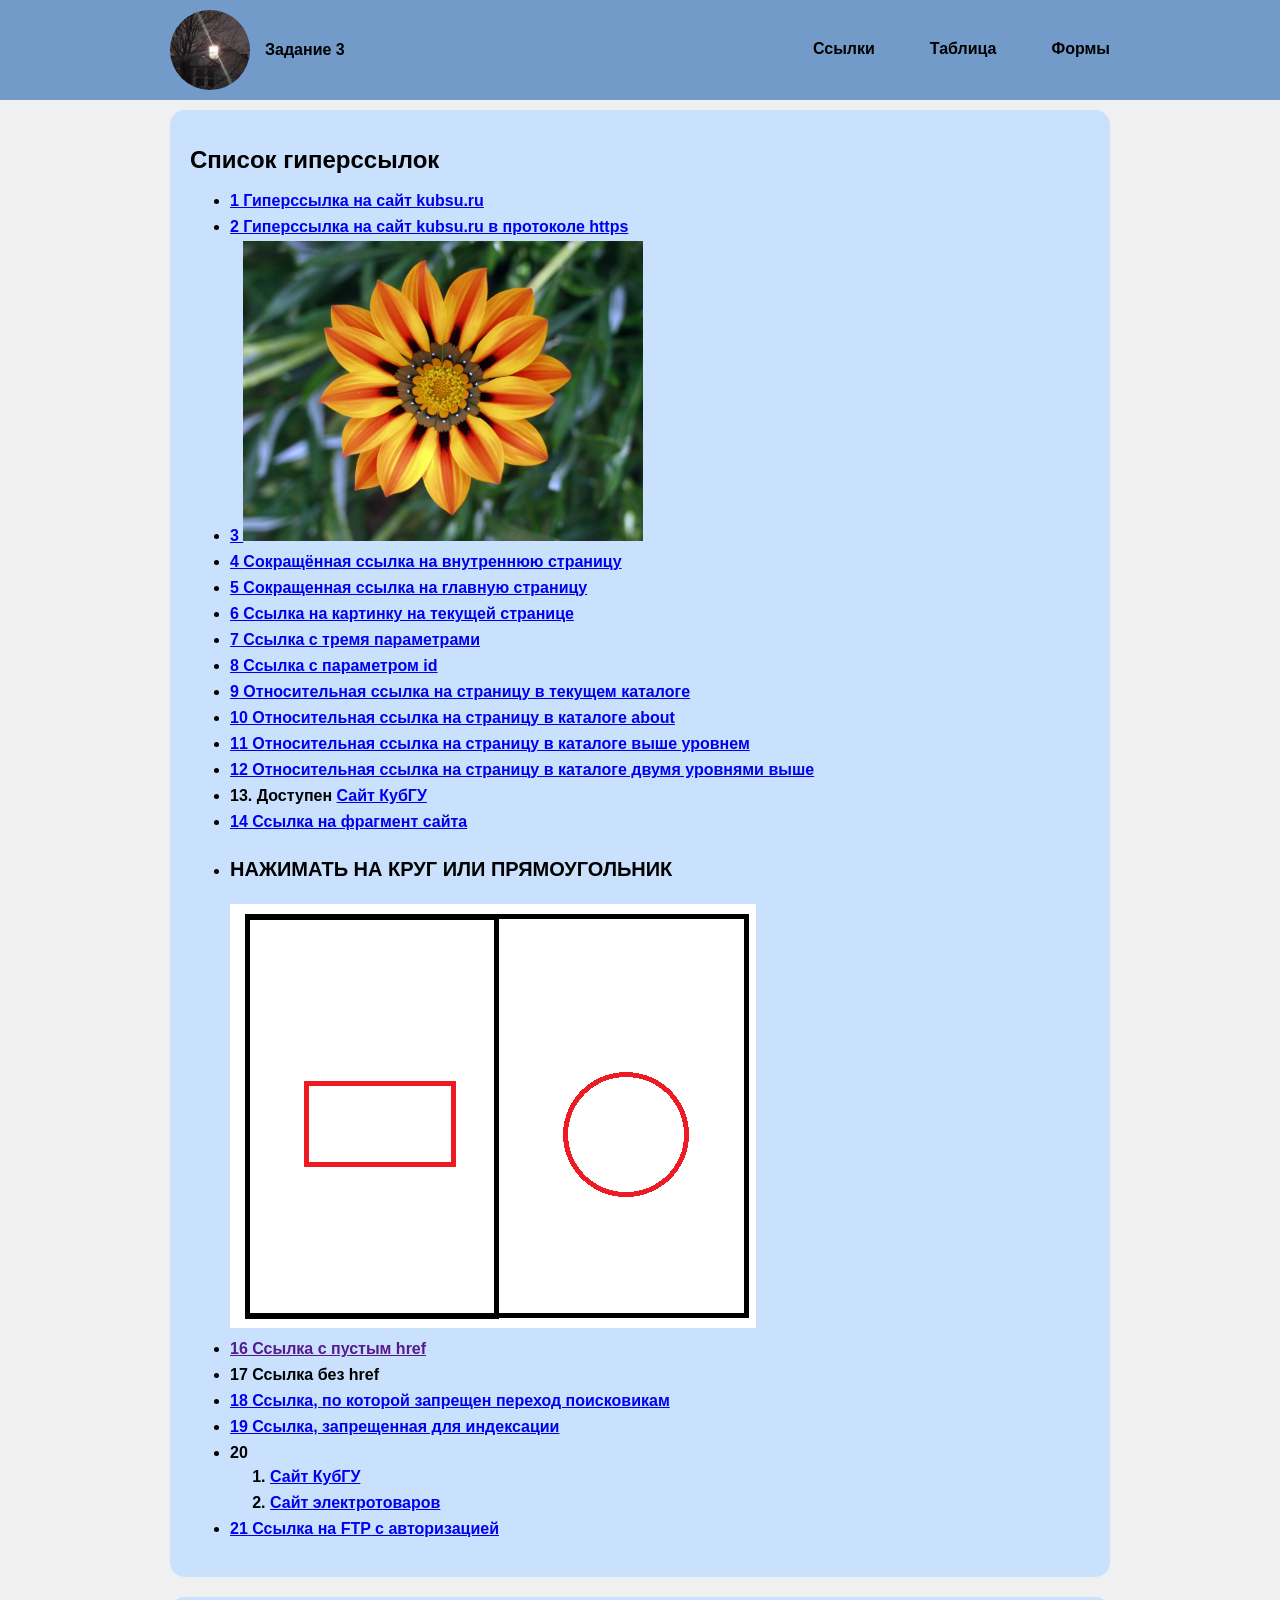
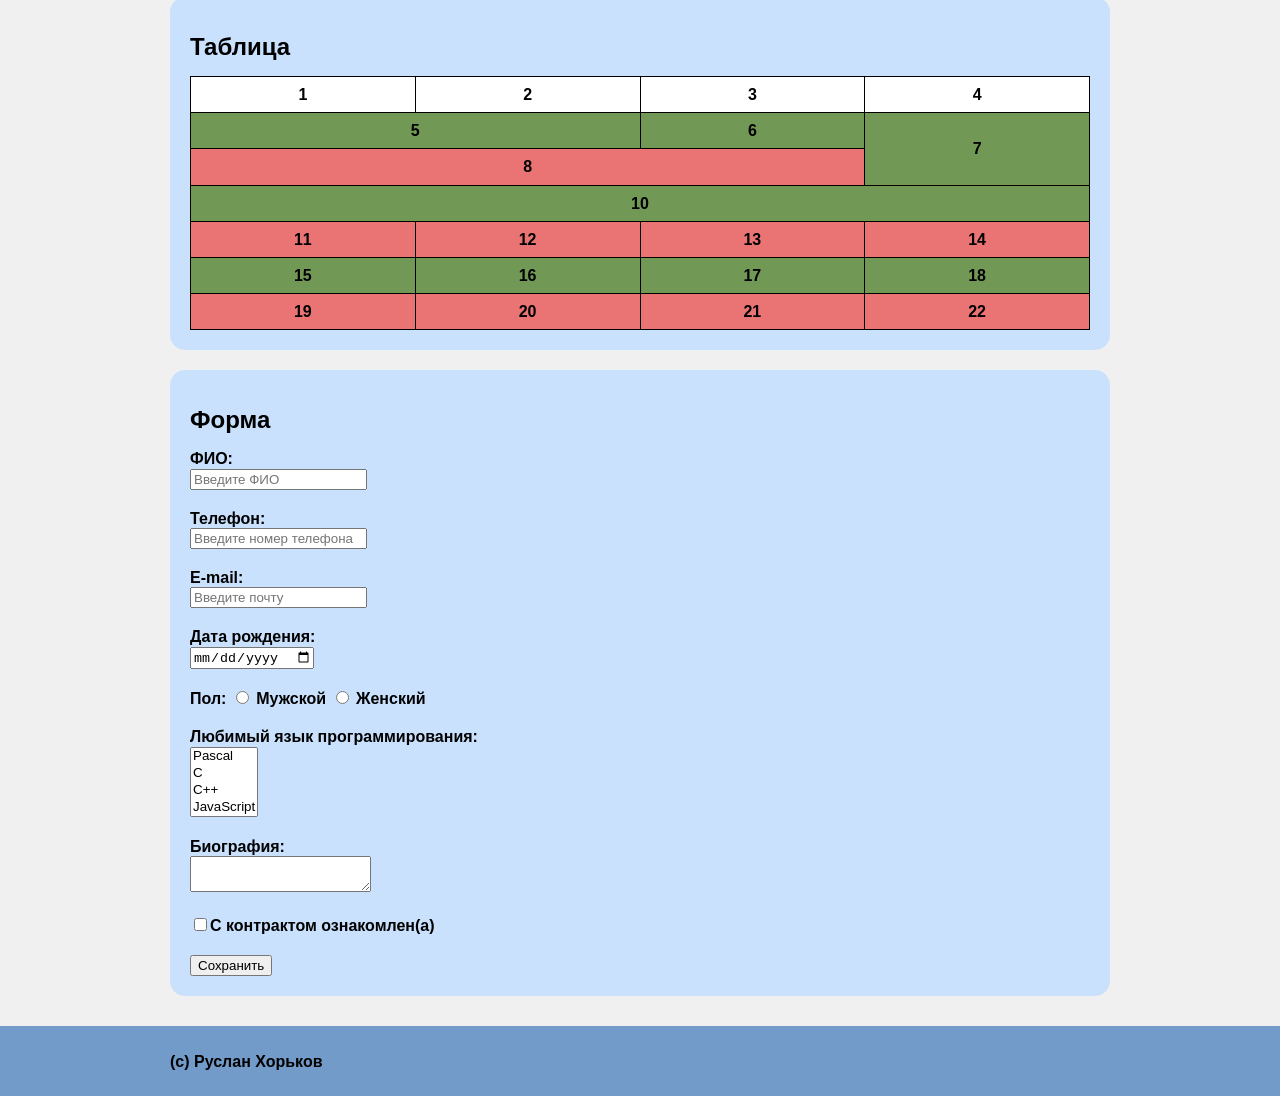
<file: index.html>
<!DOCTYPE html>
<html lang="ru">
<head>
    <meta charset="UTF-8">
    <meta name="viewport" content="width=device-width, initial-scale=1.0">
    <title>Задание 3</title>
    <link rel="stylesheet" href="style.css">
</head>
<body>

<div class="topbar">
    <div class="container topbar-content">
        <header id="header">
            <div class="header-content">
                <div class="logo-block">
                    <img src="image1.jpeg" alt="Логотип" class="logo-img">
                    <span>Задание 3</span>
                </div>
            </div>
        </header>

        <nav id="nav">
            <ul>
                <li><a href="#links">Ссылки</a></li>
                <li><a href="#table">Таблица</a></li>
                <li><a href="#form">Формы</a></li>
            </ul>
        </nav>
    </div>
</div>

<main class="container main-content">
    <section id="links" class="block">
        <h2>
            Список гиперссылок
        </h2>
        <ul>
            <li><a href="http://kubsu.ru/">1 Гиперссылка на сайт kubsu.ru</a></li>
            <li><a href="https://www.kubsu.ru/">2 Гиперссылка на сайт kubsu.ru в протоколе https</a></li>
            <li id="whw">
                <a href="http://kubsu.ru">
                    3 <img src="image.jpg" alt="цветок" width="400" height="400">
                </a>
            </li>
            <li><a href="second.html">4 Сокращённая ссылка на внутреннюю страницу</a></li>
            <li><a href="index.html">5 Сокращенная ссылка на главную страницу</a></li>
            <li><a href="#whw">6 Ссылка на картинку на текущей странице</a></li>
            <li><a href="https://www.dns-shop.ru/search/?q=powerbank&amp;category=17a8b19d16404e77&amp;fr%5B3he%5D=20000-29999">7 Ссылка с тремя параметрами</a></li>
            <li><a href="https://www.kubsu.ru/it/?id=rec2439454101">8 Ссылка с параметром id</a> </li>
            <li><a href="./second.html">9 Относительная ссылка на страницу в текущем каталоге</a></li>
            <li><a href="about/page.html">10 Относительная ссылка на страницу в каталоге about</a></li>
            <li><a href="../index.html">11 Относительная ссылка на страницу в каталоге выше уровнем </a></li>
            <li><a href="../../index.html">12 Относительная ссылка на страницу в каталоге двумя уровнями выше</a></li>
            <li>13. Доступен <a href="https://kubsu.ru"> Сайт КубГУ </a></li>
            <li><a href="https://www.kubsu.ru/it/#rec2439454101">14 Ссылка на фрагмент сайта</a> </li>
            <li>
                <p style="font-size: 20px;">НАЖИМАТЬ НА КРУГ ИЛИ ПРЯМОУГОЛЬНИК</p>
                <div class="map-wrapper">
                <img src="map.png" alt="Карта" usemap="#map">
                <map name="map">
                    <area shape="rect" coords="74,177,226,263" href="https://www.kubsu.ru/" alt="Прямоугольник">
                    <area shape="circle" coords="397,230,60" href="./second.html" alt="Круг">
                </map>
                </div>
            </li>
            <li><a href="">16 Ссылка с пустым href</a></li>
            <li><a>17 Ссылка без href</a></li>
            <li><a href="https://kubsu.ru" rel="nofollow">18 Ссылка, по которой запрещен переход поисковикам</a></li>
            <li><a href="https://kubsu.ru" rel="noindex nofollow">19 Ссылка, запрещенная для индексации</a></li>
            <li>20
                <ol>
                    <li><a href="https://www.kubsu.ru">Сайт КубГУ</a></li>
                    <li><a href="https://dns-shop.ru">Сайт электротоваров</a></li>
                </ol>
            </li>
            <li><a href="ftp://login:password@server/file.pdf">21 Ссылка на FTP с авторизацией</a></li>
        </ul>
    </section>

    <section id="table" class="block">
        <h2>Таблица</h2>
        <table>
            <thead>
            <tr>
                <th>1</th>
                <th>2</th>
                <th>3</th>
                <th>4</th>
            </tr>
            </thead>
            <tbody>
            <tr>
                <td colspan="2">5</td>
                <td>6</td>
                <td rowspan="2">7</td>
            </tr>
            <tr>
                <td colspan="3">8</td>
            </tr>
            <tr>
                <td colspan="4">10</td>
            </tr>
            <tr>
                <td>11</td>
                <td>12</td>
                <td>13</td>
                <td>14</td>
            </tr>
            <tr>
                <td>15</td>
                <td>16</td>
                <td>17</td>
                <td>18</td>
            </tr>
            <tr>
                <td>19</td>
                <td>20</td>
                <td>21</td>
                <td>22</td>
            </tr>
            </tbody>
        </table>
    </section>

    <section id="form" class="block">
        <h2>Форма</h2>
        <form action="#" method="get">
            <label>
                ФИО: <br>
                <input type="text" name="field-name" placeholder="Введите ФИО" pattern="[А-Яа-яЁё\s-]+" title="Введите только буквы, пробелы и дефис" required>
            </label><br><br>
            <label>
                Телефон: <br>
                <input type="tel" name="field-tel" placeholder="Введите номер телефона" pattern="[0-9\s+()-]+" title="Введите только цифры, пробелы, +, - и скобки" required>
            </label><br><br>
            <label>
                E-mail: <br>
                <input type="email" name="field-email" placeholder="Введите почту">
            </label><br><br>
            <label>
                Дата рождения:<br>
                <input type="date" name="field-date">
            </label><br><br>
            Пол:
            <label>
                <input type="radio" name="field-gender" value="male"> Мужской
            </label>
            <label>
                <input type="radio" name="field-gender" value="female"> Женский
            </label><br><br>
            <label>
                Любимый язык программирования:<br>
                <select name="field-proglang[]" multiple="multiple">
                    <option value="pascal">Pascal</option>
                    <option value="c">C</option>
                    <option value="cpp">C++</option>
                    <option value="javascript">JavaScript</option>
                    <option value="php">PHP</option>
                    <option value="python">Python</option>
                    <option value="java">Java</option>
                    <option value="haskel">Haskel</option>
                    <option value="clojure">Clojure</option>
                    <option value="prolog">Prolog</option>
                    <option value="scala">Scala</option>
                </select>
            </label><br><br>
            <label>
                Биография:<br>
                <textarea name="field-bio"></textarea>
            </label><br><br>
            <label>
                <input type="checkbox" name="field-contract" value="yes">С контрактом ознакомлен(а)
            </label><br><br>
            <input type="submit" value="Сохранить">
        </form>
    </section>

</main>

<footer id="footer">
    <div class="container footer-content">
        <p>(с) Руслан Хорьков</p>
    </div>
</footer>
</body>
</html>
</file>
<file: style.css>
body {
    /*font-family: "Courier New", monotype, serif;*/
    font-family: Arial, Helvetica, sans-serif;
    font-weight: bold;
    line-height: 120%;
    /*color: #222;*/
    margin: 0;
    padding: 0;
    background-color: #f0f0f0;
}

img {
    max-width: 100%;
    height: auto;
}

.map-wrapper{
    width: 100%;
    overflow-x: auto;
}

.map-wrapper img {
    max-width: none;
    height: auto;
}

ul li {
    margin-bottom: 2px;
    line-height: 1.5;
}

.topbar {background-color: transparent}

header {
    width: 100%;
    background-color: #729bca;
    box-sizing: border-box;
}

nav {
    width: 100%;
    background-color: #c9dce6;
    box-sizing: border-box;
}
/*header, nav, main, footer {*/
/*    width: 100%;*/
/*}*/

header, footer {
    background-color: #729bca;
}

.container {
    padding: 10px;
    box-sizing: border-box;
}

.header-content {
    display: flex;
    flex-direction: column;
    align-items: center;
    gap: 20px;
}

.logo-block {
    display: flex;
    align-items: center;
    gap: 15px;
}

.logo-img {
    width: 80px;
    height: 80px;
    border-radius: 50%;
}

nav ul {
    list-style: none;
    margin: 0;
    padding: 0;
    display: flex;
    flex-direction: column;
    align-items: center;
    gap: 10px;
}

nav a {
    text-decoration: none;
    color: #000;
}

.block,
section {
    border-radius: 15px;
    padding: 20px;
    margin-bottom: 20px;
    background-color: #c9e1fd;
}

.main-content {
    display: flex;
    flex-direction: column;
}

#table {order: 1;}
#links {order: 2;}
#form  {order: 3;}

table {
    width: 100%;
    border-collapse: collapse;
    background-color: #fff;
}

table, th, td {
    border: 1px solid #000;
}

th, td {
    padding: 8px;
    text-align: center;
}

tbody tr:nth-child(even) {
    background-color: #ea7474;
}

tbody tr:nth-child(odd) {
    background-color: #729856;
}

@media screen and (min-width: 768px) {

    .topbar{
        background-color: #729bca;
        /*padding: 0 185px;*/
    }

    .topbar-content {
        max-width: 960px;
        width: 100%;
        margin: 0 auto;
        display: flex;
        align-items: center;
        justify-content: space-between;
        box-sizing: border-box;
    }

    header {
        width: auto;
        background-color: transparent;
    }
    .container {
        max-width: 960px;
        margin: 0 auto;
        width: 100%;
    }

    nav {
        width: auto;
        background-color: transparent;
    }

    .header-content {
        display: flex;
        flex-direction: row;
        justify-content: space-between;
        align-items: center;
        width: 100%;
    }

    nav ul {
        flex-direction: row;
        gap: 55px;
    }

    #links {order: 1;}
    #table {order: 2;}
    #form  {order: 3;}
}

@media screen and (max-width: 767px) {
    .topbar {
        background-color: transparent;
    }

    .topbar header {
        background-color: #729bca;
    }

    .topbar nav {
        background-color: #c9e1fd;
        margin-top: 10px;
        padding: 15px;
        border-radius: 15px;
    }

    nav ul {
        flex-direction: column;
        align-items: center;
        gap: 10px;
    }

    .logo-img {
        width: 70px;
        height: 70px;
        margin: 5px;
    }
}
</file>
